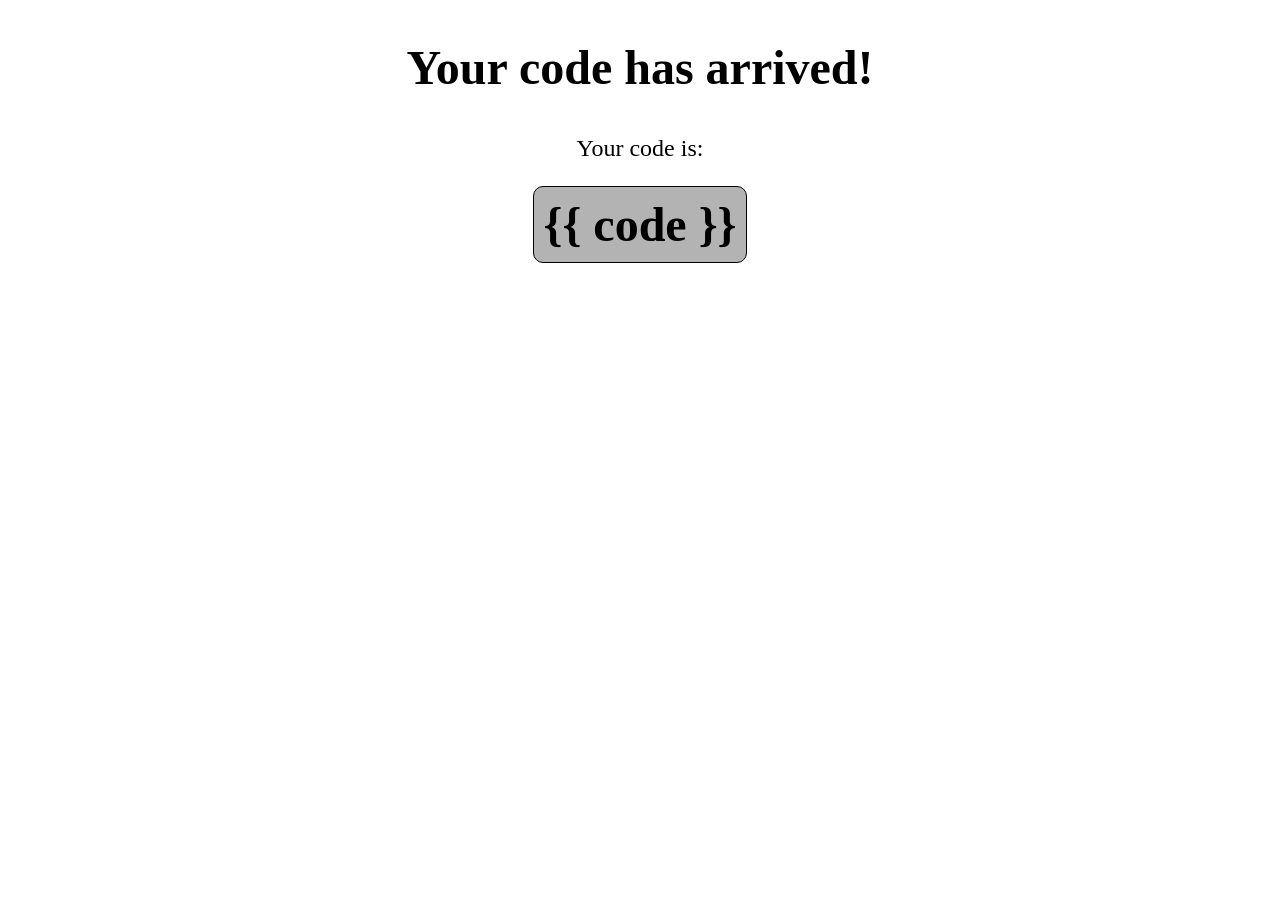
<file: templates/code-email.html>
<!DOCTYPE html>
<html lang="en">
<head>
    <meta charset="UTF-8">
</head>
<body>
    <h2 style="margin-left: auto;margin-right: auto;width: fit-content;font-size: 3rem;">Your code has arrived!</h2>
    <p style="margin-left: auto;margin-right: auto;width: fit-content;font-size: 1.5rem;">Your code is: </p>
    <div id="code"
        style="margin-left: auto;margin-right: auto;width: fit-content;font-size: 3rem;font-weight: bold;background-color: rgb(179, 179, 179);padding: 10px;border-radius: 10px;border: 1px solid black;user-select: all;-moz-user-select: all;-webkit-user-select: all;-ms-user-select: all;">
        {{ code }}</div>
</body>
</html>
</file>
